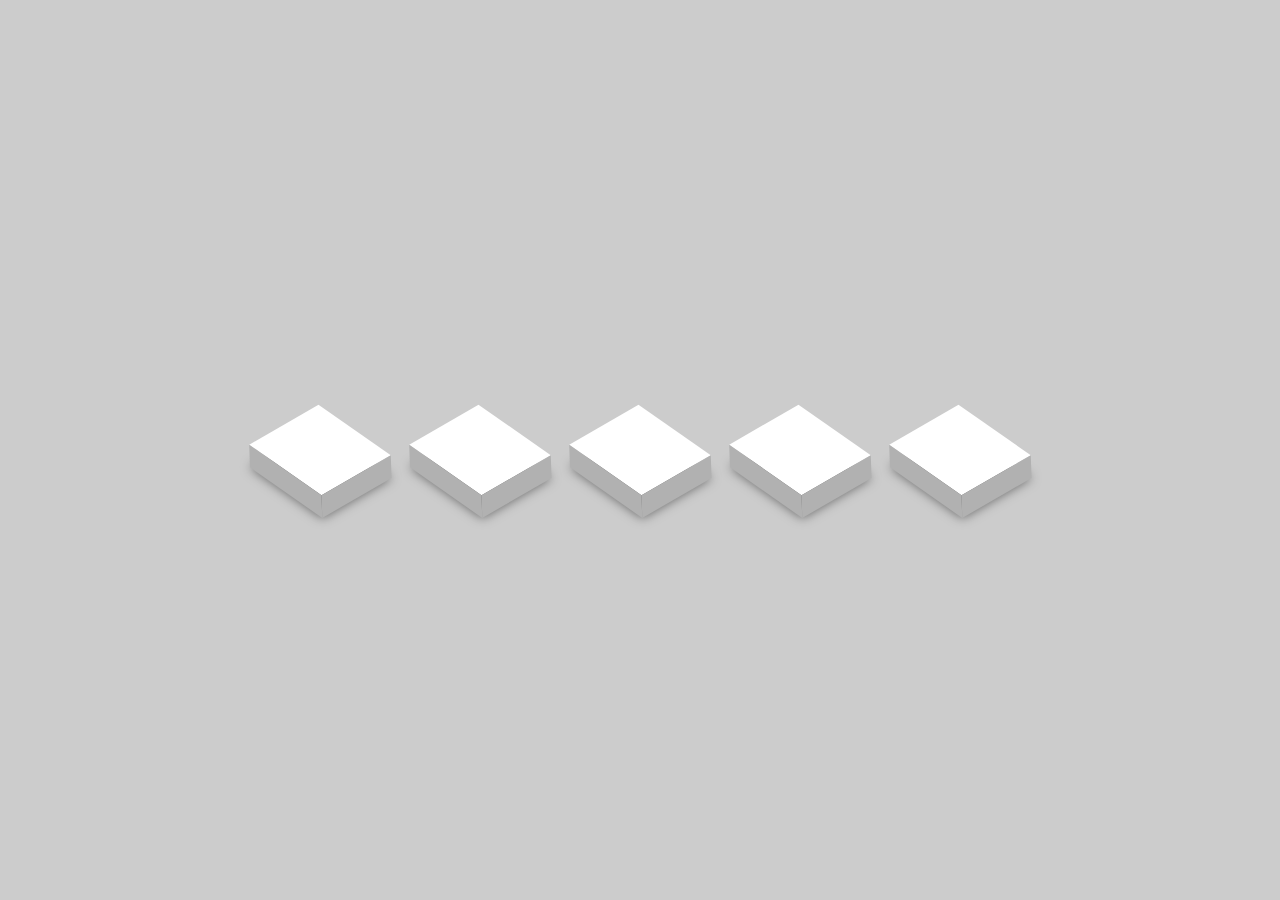
<file: CSSLogoEffect01/index.html>
<!-- texting -->
<!DOCTYPE html>
<html lang="en">
<head>
    <meta charset="UTF-8">
    <meta name="viewport" content="width=device-width, initial-scale=1.0">
    <meta http-equiv="X-UA-Compatible" content="ie=edge">
    <title>icon effect</title>
    <link rel="stylesheet" href="index.css">
    <link rel="stylesheet" href="https://use.fontawesome.com/releases/v5.4.1/css/all.css" integrity="sha384-5sAR7xN1Nv6T6+dT2mhtzEpVJvfS3NScPQTrOxhwjIuvcA67KV2R5Jz6kr4abQsz" crossorigin="anonymous">
</head>
<body>
    <ul>
        <li>
            <a href="#"><i class="fab fa-facebook-f"></i></a>
        </li>
        <li>
            <a href="#"><i class="fab fa-twitter"></i></a>
        </li>
        <li>
            <a href="#"><i class="fab fa-google-plus-g"></i></a>
        </li>
        <li>
            <a href="#"><i class="fab fa-linkedin-in"></i></a>
        </li>
        <li>
            <a href="#"><i class="fab fa-instagram"></i></a>
        </li>
    </ul>
</body>
</html>
</file>
<file: CSSLogoEffect01/index.css>
body{
    margin: 0;
    padding: 0;
    background:#ccc;
}

ul{
    position: absolute;
    top:50%;
    left:50%;
    transform: translate(-50%,-50%);
    margin: 0;
    padding: 0;
    display: flex;
}

ul li{
    list-style:none;
    margin: 0 40px;
}

ul li a .fab{
    font-size: 40px;
    color:#262626;
    line-height:80px;
    transition:.5s;
}

ul li a{
    position: relative;
    display:block;
    width:80px;
    height:80px;
    background:#fff;
    text-align: center;
    transform: perspective(100px) rotate(-30deg) skew(25deg) translate(0,0);
    transition:.5s;
    box-shadow:-20px 20px 10px rgba(0,0,0,.5);
}

ul li a:before{
    content: '';
    position: absolute;
    top:10px;
    left:-20px;
    height:100%;
    width: 20px;
    background: #b1b1b1;
    transition: .5s;
    transform: rotate(0deg) skewY(-45deg);
}

ul li a:after{
    content: '';
    position: absolute;
    bottom:-20px;
    left:-10px;
    height:20px;
    width: 100%;
    background: #b1b1b1;
    transition: .5s;
    transform: rotate(0deg) skewX(-45deg);
}

ul li a:hover{
    transform: perspective(100px) rotate(-30deg) skew(25deg) translate(20px,-20px);
    box-shadow:-50px 50px 50px rgba(0,0,0,.5);
}

ul li:hover .fab{
    color:#fff;
}

ul li:hover:nth-child(1) a {
    background:#3b5999;
}
ul li:hover:nth-child(1) a:before {
    background:#2e4a86;
}
ul li:hover:nth-child(1) a:after {
    background:#4a69ad;
}

ul li:hover:nth-child(2) a {
    background:#55acee;
}
ul li:hover:nth-child(2) a:before {
    background:#4184b7;
}
ul li:hover:nth-child(2) a:after {
    background:#4d9fde;
}

ul li:hover:nth-child(3) a {
    background:#dd4b39;
}
ul li:hover:nth-child(3) a:before {
    background:#c04526;
}
ul li:hover:nth-child(3) a:after {
    background:#d65939;
}

ul li:hover:nth-child(4) a {
    background:#0077b5;
}
ul li:hover:nth-child(4) a:before {
    background:#026499;
}
ul li:hover:nth-child(4) a:after {
    background:rgb(3, 134, 204);
}

ul li:hover:nth-child(5) a {
    background:#eff05f;
}
ul li:hover:nth-child(5) a:before {
    background:#d4d452;
}
ul li:hover:nth-child(5) a:after {
    background:#e4e464;
}
</file>
